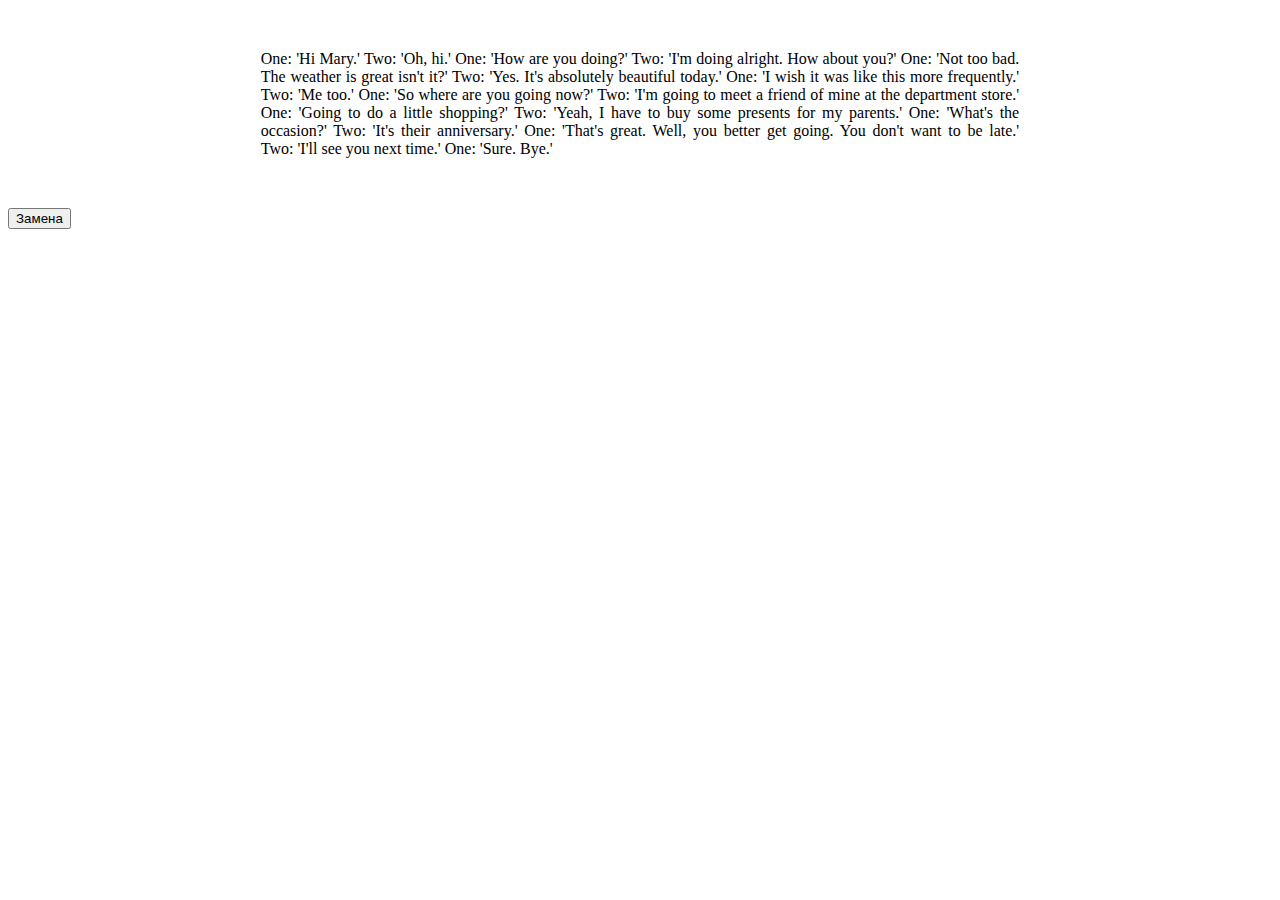
<file: texttoreplace.html>
<!doctype html>
<html lang="en">
<head>
  <meta charset="UTF-8">
  <meta name="viewport"
        content="width=device-width, user-scalable=no, initial-scale=1.0, maximum-scale=1.0, minimum-scale=1.0">
  <meta http-equiv="X-UA-Compatible" content="ie=edge">
  <title>Document</title>
</head>
<body>
<div id="text" style="width: 60%; text-align: justify; margin: 50px auto">
  One: 'Hi Mary.' Two: 'Oh, hi.'
  One: 'How are you doing?'
  Two: 'I'm doing alright. How about you?'
  One: 'Not too bad. The weather is great isn't it?'
  Two: 'Yes. It's absolutely beautiful today.'
  One: 'I wish it was like this more frequently.'
  Two: 'Me too.'
  One: 'So where are you going now?'
  Two: 'I'm going to meet a friend of mine at the department store.'
  One: 'Going to do a little shopping?'
  Two: 'Yeah, I have to buy some presents for my parents.'
  One: 'What's the occasion?'
  Two: 'It's their anniversary.'
  One: 'That's great. Well, you better get going. You don't want to be late.'
  Two: 'I'll see you next time.'
  One: 'Sure. Bye.'

</div>
<button id="replace" style="text-align: center">Замена</button>

<script>
let block = document.getElementById('text');
document.getElementById('replace').addEventListener('click', () => {
    block.textContent = block.textContent.replace(/\B'|'\B/g, '"')
})
</script>
</body>
</html>
</file>
